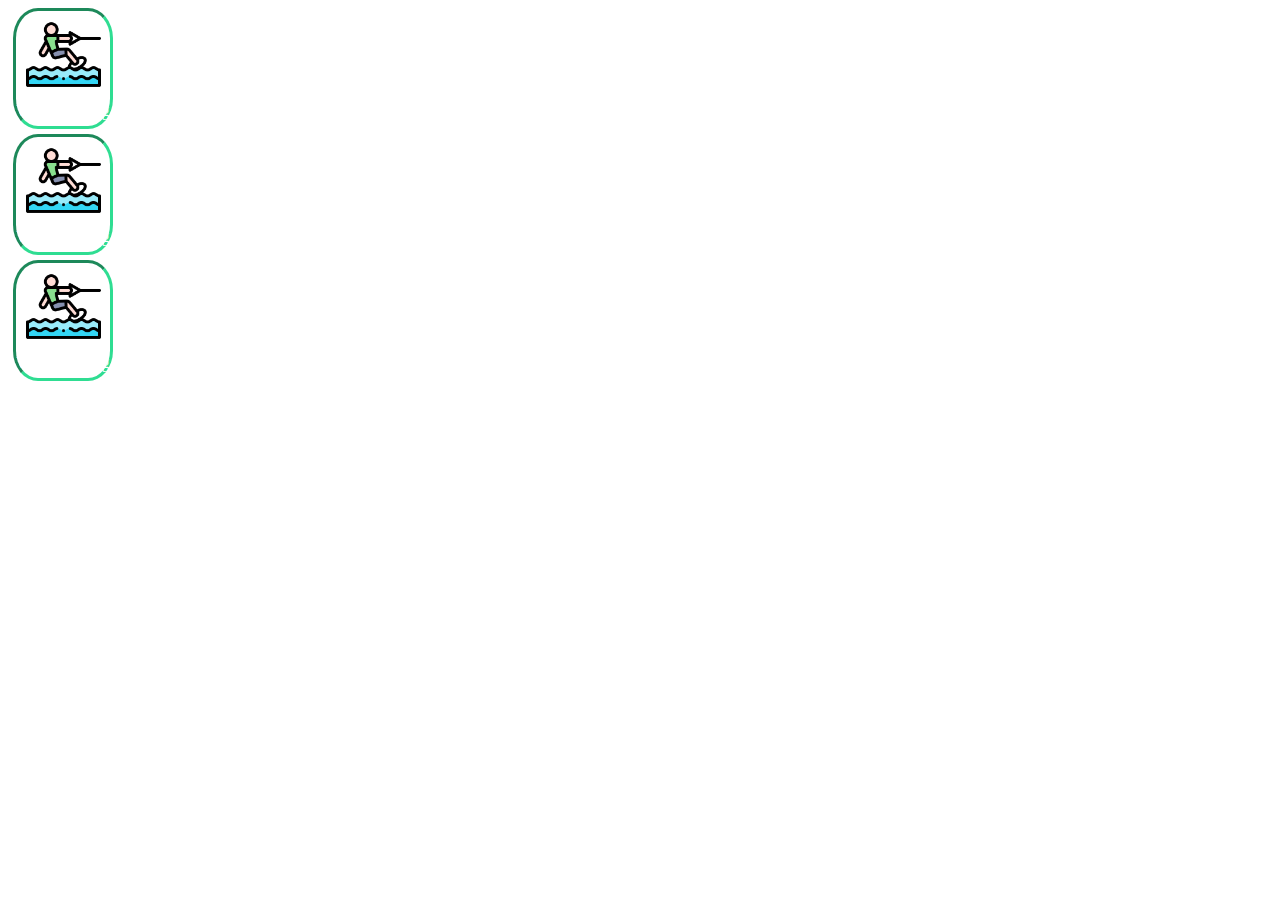
<file: index.html>
<!DOCTYPE html>
<html lang="en">

<head>
    <meta charset="UTF-8">
    <meta http-equiv="X-UA-Compatible" content="IE=edge">
    <meta name="viewport" content="width=device-width, initial-scale=1.0">
    <title>Document</title>

    <link href="https://cdn.jsdelivr.net/npm/bootstrap@5.1.3/dist/css/bootstrap.min.css" rel="stylesheet"
        integrity="sha384-1BmE4kWBq78iYhFldvKuhfTAU6auU8tT94WrHftjDbrCEXSU1oBoqyl2QvZ6jIW3" crossorigin="anonymous">
    <link rel="stylesheet" href="style.css">
</head>

<body>

    <div class="container-fluid">
        <div class="row">
            <div class="col-1">
                <div class="container">
                    <div class="activity-wrapper">
                        <img class="activity-image" src="img/wakeboarding.png" alt="alanya wakeboarding">
                        <div class="name-wrapper">
                            <a href="">Wakeboarding</a>
                        </div>
                    </div>
                </div>
            </div>
            <div class="col-1">
                <div class="container">
                    <div class="activity-wrapper">
                        <img class="activity-image" src="img/wakeboarding.png" alt="alanya wakeboarding">
                        <div class="name-wrapper">
                            <a href="">Wakeboarding</a>
                        </div>
                    </div>
                </div>
            </div>
            <div class="col-1">
                <div class="container">
                    <div class="activity-wrapper">
                        <img class="activity-image" src="img/wakeboarding.png" alt="alanya wakeboarding">
                        <div class="name-wrapper">
                            <a href="">Wakeboarding</a>
                        </div>
                    </div>
                </div>
            </div>
        </div>
    </div>


    <script src="https://cdn.jsdelivr.net/npm/bootstrap@5.1.3/dist/js/bootstrap.bundle.min.js"
        integrity="sha384-ka7Sk0Gln4gmtz2MlQnikT1wXgYsOg+OMhuP+IlRH9sENBO0LRn5q+8nbTov4+1p" crossorigin="anonymous">
    </script>
    <script src="app.js"></script>
</body>

</html>
</file>
<file: style.css>
* {
    box-sizing: content-box;
    -webkit-box-sizing: border-box;
}

#top-header {
    background-color: #8FD9A8;
}

#header {
    display: block;
    overflow: auto;
    padding: 10px;
}

.option-wrapper {
    gap: 10px;
    align-items: center;
    align-content: space-between;
}
div > select {
    color: black;
}


#welcome {
    display: flex;
    flex-flow: row wrap;
    flex-direction: column;
    align-items: center;
    padding: 10px;
    margin: 10px;
    height: 200px;
    gap: 50px;
}

.message-wrapper {
    margin: 30px 0;
}

#call-to-action {
    text-align: center;
    background-color: #2FDD92;
    color: white;
    letter-spacing: 3px;
}


#activities {
    background-color: #2F86A6;
    display: grid;
    padding: 20px;
    grid-template-columns: repeat(auto-fill, 120px);
    justify-content: space-around;
}


.activity-wrapper {
    display: flex;
    width: 100px;
    flex-grow: 1;
    flex-direction: column;
    align-items: center;
    text-align: center;
    padding: 6px;
    margin: 5px;
    cursor: pointer;
    border: 3px inset #2FDD92 !important;
    border-radius: 25%;
}

.activity-wrapper:hover {
    transform: scale(1.1);
    border: 3px outset #F2F013 !important;
}

.disable {
    opacity: 0.2;
}

.name-wrapper {
    margin: 10px 0 0 0;
}
.name-wrapper a {   
    color: white;
}


.activity-image {
    width: 75px;
}

.logo img {
    float: left;
    width: 80px;
}

.logo {
    float: left;
    display: flex;
    height: auto;
}

.logo a {
    font-size: 60px;
}



.logo span {
    padding: 0 5px 0 5px;
    border: 1px black solid;
}

#location {
    float: right;
    border: white;
    background: white;
    color: #2F86A6;
}

#language {
    float: right;
    border: white;
    background: white;
    color: #2F86A6;
}

#payment {
    float: right;
    border: white;
    background: white;
    color: #2F86A6;
}

.big-text {
    font-size: 21px;
}

a {
    text-decoration: none;
    color: white;
    font-size: 16px;
}

a:hover {
    text-decoration: underline;
}

@media all and (max-width: 600px) {
    #activities {
        grid-template-columns: repeat(auto-fill, 100px);
    }

    .logo {
        display: none;
    }

    label {
        display: block;
        width: 150px;
    }

}
</file>
